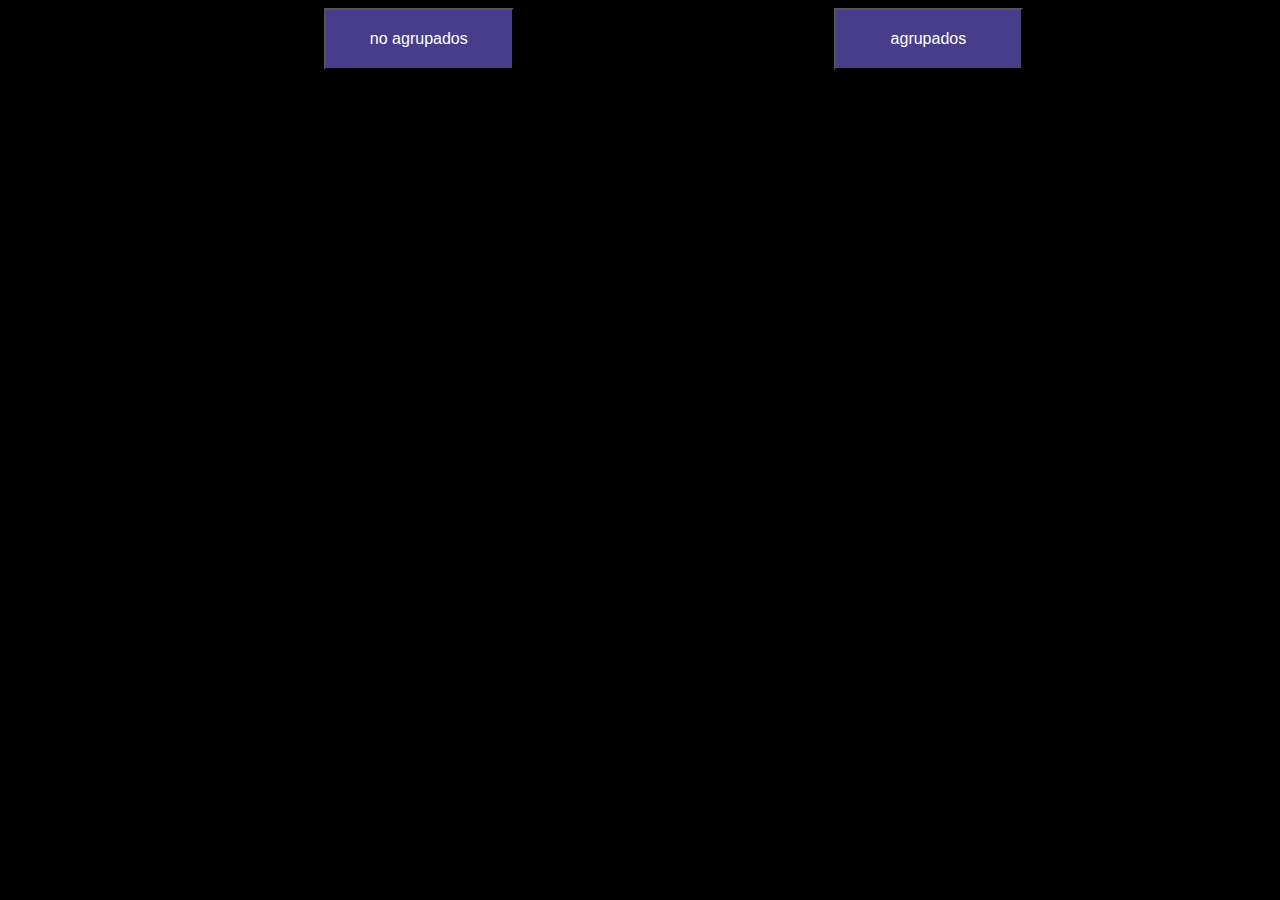
<file: index.html>
<html style="background-color: black;">
     <head>
       <meta charset="utf-8"/>
       <link rel="stylesheet" href="proyecto.css"/>
     </head>
     <body style="color: white;" > 
          <div id ="div"><p>
               <input id="noAgrupados" onclick="noAgrupados()" type="button" value="no agrupados" />
               <input id="agrupados" onclick="agrupados()" type="button" value="agrupados"/>
          </p>

          
          <div id= "divAgrupados" style="display: none;">
               <table id = table>
                    <tr>
                         <th class = "th" id = "primero">  
                              <input type="button" value= "+ interval" class="interval" id="interval0"/>
                              <input type="button" value= "- interval" class="interval" id="interval1" /><br/>
                         </th>
                         <th class = "th">frecuencia</th>
                    </tr>
               </table>
               <div>
                    Poblacion <input type="checkbox" class="tipo"/>
                    Muestra <input type="checkbox" class="tipo"/>
               </div>
               <br/>
               <div>
                    Perceptil
                    <input type="number" id="perceptilDato" />
               </div>
               <br/>
               <div>
                    <input type="button" value="Ejecutar:" id="ejecutar"/>
               </div>
               <br/>
               <div>
                    <p id="media"></p>
               </div>
               <div>
                    <p id="mediana"></p>
               </div>
               <div>
                    <p id="moda"></p>
               </div>
               <div>
                    <p id="varianza"></p>
               </div>
               <div>
                    <p id="desviacionStandar"></p>
               </div>
               <div> 
                    <p id="coeficienteVariacion"></p>
               </div>
               <div> 
                    <p id="perceptil"></p>
               </div>
               <div> 
                    <p id="coeficienteDeAsimetria"></p>
               </div>
          </div>

          <div id="divNoAgrupados" style="display: none" >
               Coloque los numeros,<br/>
               por ejemplo:1,2,3,4,5 <br/>
               <textarea type="text" id ="input"  onkeypress="return soloNumeros(event)"></textarea>              
               <div>
                    Poblacion <input type="checkbox" class="tipoNoAgrupados"/>
                    Muestra <input type="checkbox" class="tipoNoAgrupados"/>
               </div>
               <br/>
               <div>
                    Perceptil
                    <input type="number" id="perceptilDatoNoAgrupado"/>
               </div>
               <br/>
               <div>
                    <input type="button" id ="ejecutarNoAgrupados" value="ejecutar"/>  
               </div>
               <br/>
               <div>
                    <p id="mediaNoAgrupados"></p>
               </div>
               <div>
                    <p id="medianaNoAgrupados"></p>
               </div>
               <div>
                    <p id="modaNoAgrupados"></p>
               </div>
               <div>
                    <p id="varianzaNoAgrupados"></p>
               </div>
               <div>
                    <p id="desviacionTipicaNoAgrupados"></p>
               </div>
               <div>
                    <p id="variacionNoAgrupados"></p>
               </div>
               <div> 
                    <p id="perceptilNoAgrupados"></p>
               </div>
               <div> 
                    <p id="coeficienteDeAsimetriaNoAgrupados"></p>
               </div>
               <div>   
                    <p id = "mostrarArray"></p>
               </div>
          </div>    
       <script src = "proyecto.js"></script>
       <script src = "proyecto1.js"></script>
     </body>
</html>
</file>
<file: proyecto.css>
div p input{
     text-align: center;
     color:white;
     background-color: darkslateblue;
     margin-left: 25%;
     width: 15%;
     height: 7%;
     font-size: 100%;
     border-color: black;
}
#mostrarArray{
     max-width: 20%;
     width: 10%;
     max-height: 20%;
     margin-left: 20%;
}
#input{
     width: 10%;
     border:2px solid #aaa;
     border-radius: 4px;
     margin:1%;
     outline: 8px;
     padding: 8px;
     box-sizing: border-box;
     background-color: black;
     color: white;
     max-width: 80%;
     text-align: center;
}
#divAgrupados{
     text-align: center;
}
#divNoAgrupados{
     font-size: 150%;
     text-align: center;
}
#interval0{
     margin-bottom: 0.5%;
     background-color: rgb(255, 0, 0);
     border-color: white;
     color: white
}

#interval1{
     margin-bottom: 0.5%;
     background-color: black;
     color: white;
     border-color: white;
}


table{
     margin-left: 25%;
     text-align: center;
     width: 50%;
     border: 1px;
     border: solid;
     border-collapse: collapse;
     border-color: teal;
}
td{
     border: 1px;
     border: solid;
     border-collapse: collapse;
     padding: 5px;
     text-align: center;
     border-color: teal;
}
th{
     border: 1px;
     border: solid;
     border-collapse: collapse;
     padding: 5px;
     text-align: center;
     border-color: teal;
     width: 20%;
}

tr td input {
     width: 20%;   
     text-align: center;
}
</file>
